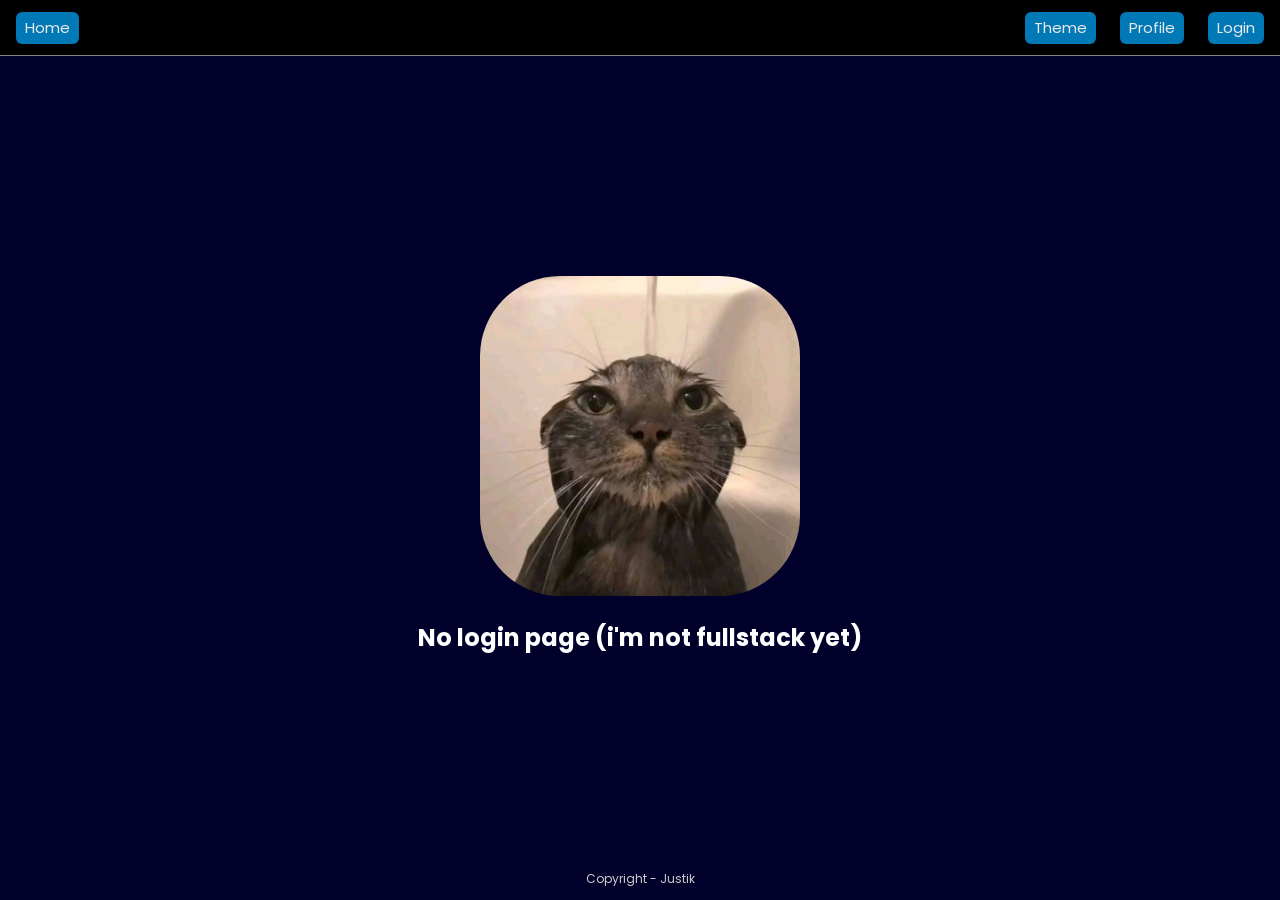
<file: login.html>
<!DOCTYPE html>
<html lang="en">
<head>
    <meta charset="UTF-8">
    <meta name="viewport" content="width=device-width, initial-scale=1.0">
    <title>Login | Weather App</title>
    <link rel="icon" href="images/weather-icon.png">
    <link rel="stylesheet" href="style.css">
    <script src="app.js" defer></script>
</head>
<body class="light-theme">
    <header>
        <nav>
            <ul>
                <li class="home-li"><a href="index.html">Home</a></li>
                <div class="theme-change-block">
                    <ul class="theme-list">
                        <div class="theme" id="lightTheme"><span class="light-theme-span"></span></div>
                        <div class="theme" id="darkTheme"><span class="dark-theme-span"></span></div>
                        <div class="theme" id="blackOrangeTheme"><span class="black-orange-theme-span"></span></div>
                    </ul>
                    <li class="theme-li">Theme</li>
                </div>
                <li class="theme-li-2">Theme</li>
                <li><a href="profile.html">Profile</a></li>
                <li><a href="login.html">Login</a></li>
            </ul>
        </nav>
    </header>
    <main class="login-main">
        <img class="login-img" src="images/cat-in-the-shower.jpg">
        <h2>No login page (i'm not fullstack yet)</h2>
        <div class="custom-selector">
            <span class="light-theme-span" id="currentTheme"></span><svg xmlns="http://www.w3.org/2000/svg" height="24px" viewBox="0 -960 960 960" width="24px" fill="#434343"><path d="M480-360 280-560h400L480-360Z"/></svg>
            <ul>
                <li><span class="light-theme-span"></span></li>
                <li><span class="dark-theme-span"></span></li>
                <li><span class="black-orange-theme-span"></span></li>
            </ul>
        </div>
    </main>
    <footer>
        <p>Copyright - Justik</p>
    </footer>
</body>
</html>
</file>
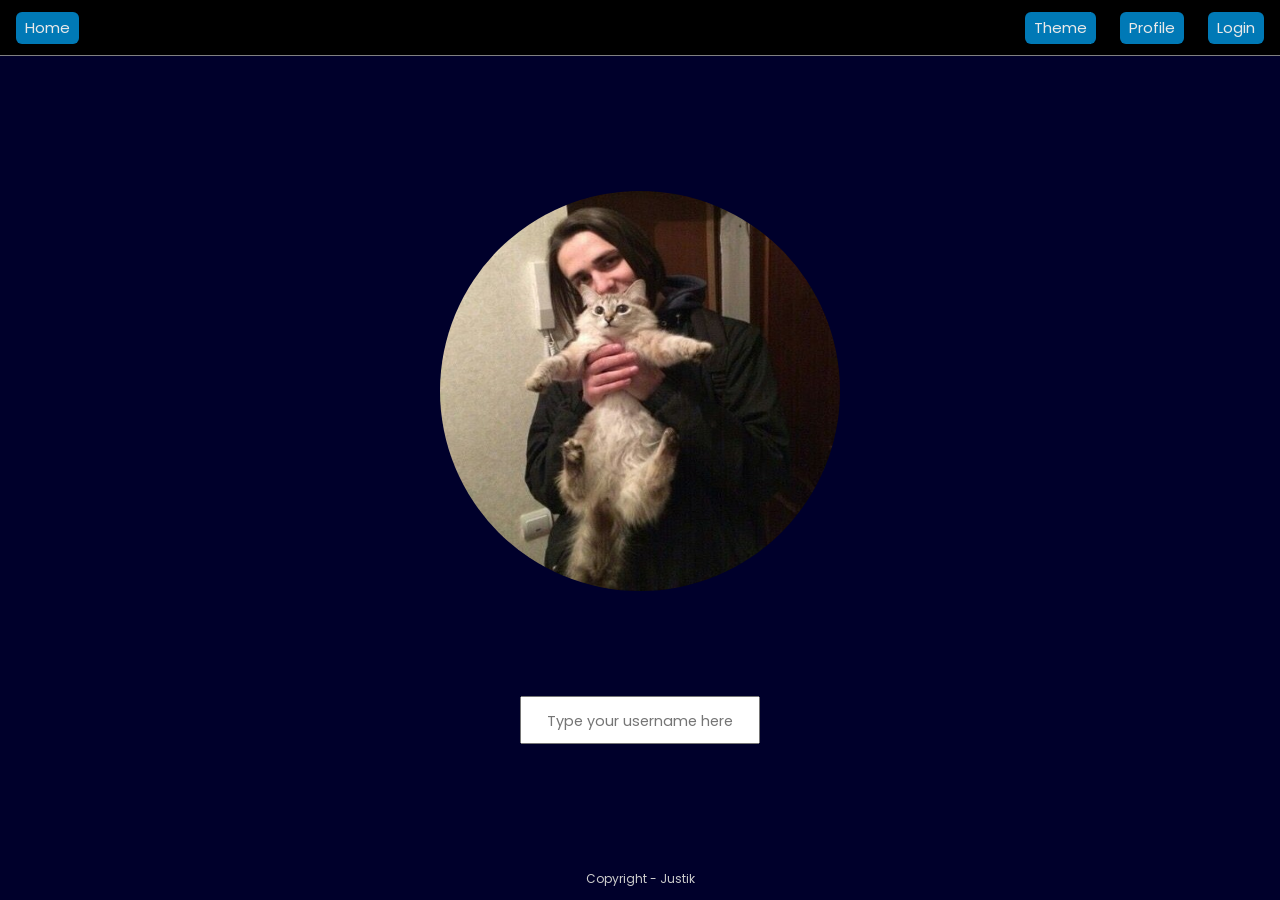
<file: profile.html>
<!DOCTYPE html>
<html lang="en">
<head>
    <meta charset="UTF-8">
    <meta name="viewport" content="width=device-width, initial-scale=1.0">
    <title>Profile | Weather App</title>
    <link rel="icon" href="images/weather-icon.png">
    <link rel="stylesheet" href="style.css">
    <script src="app.js" defer></script>
</head>
<body class="light-theme">
    <header>
        <nav>
            <ul>
                <li class="home-li"><a href="index.html">Home</a></li>
                <div class="theme-change-block">
                    <ul class="theme-list">
                        <div class="theme" id="lightTheme"><span class="light-theme-span"></span></div>
                        <div class="theme" id="darkTheme"><span class="dark-theme-span"></span></div>
                        <div class="theme" id="blackOrangeTheme"><span class="black-orange-theme-span"></span></div>
                    </ul>
                    <li class="theme-li">Theme</li>
                </div>
                <li class="theme-li-2">Theme</li>
                <li><a href="profile.html">Profile</a></li>
                <li><a href="login.html">Login</a></li>
            </ul>
        </nav>
    </header>
    <main class="profile-main">
        <img class="profile-img" src="images/FaceCat.jpg">
        <form id="profileForm">
            <input class="profile-username-input" placeholder="Type your username here" type="text">
        </form>
        <div class="custom-selector">
            <span class="light-theme-span" id="currentTheme"></span><svg xmlns="http://www.w3.org/2000/svg" height="24px" viewBox="0 -960 960 960" width="24px" fill="#434343"><path d="M480-360 280-560h400L480-360Z"/></svg>
            <ul>
                <li><span class="light-theme-span"></span></li>
                <li><span class="dark-theme-span"></span></li>
                <li><span class="black-orange-theme-span"></span></li>
            </ul>
        </div>
    </main>
    <footer>
        <p>Copyright - Justik</p>
    </footer>
</body>
</html>
</file>
<file: style.css>
@import url('https://fonts.googleapis.com/css2?family=Poppins:ital,wght@0,100;0,200;0,300;0,400;0,500;0,600;0,700;0,800;0,900;1,100;1,200;1,300;1,400;1,500;1,600;1,700;1,800;1,900&display=swap');

:root {
    --bg-color: rgb(0, 0, 43);
    --primary-color: rgb(0, 121, 182);
    --accent-color: rgb(0, 80, 119);
    --text-color: rgb(234, 234, 234);
    --basic-font: Poppins, "Segoe Ui", sans-serif;
    --container-color: #fff;
    --mini-container-color: #F8EDE1;
    --mini-container-text-color: #89817B;
    --mini-container-text-color-2: rgb(30, 92, 173);
    --border-color: #ccc;
    --border-color-2: #ccc;
    --button-text-color: black;
    --linear-1: rgb(0, 251, 255);
    --linear-2: rgb(0, 0, 43);
    --change-menu-bg-color: #fff;
    --button-bg-color: #FAFAFA;
    --button-bg-color-hover: rgb(156, 156, 156);
    --profile-username-color: #fff;
    --current-time: #fff;
    --scrollbar-color: #fff;
    --scrollbar-color-hover: #aaaaaa;
}

.light-theme {
    --bg-color: rgb(0, 0, 43);
    --primary-color: rgb(0, 121, 182);
    --accent-color: rgb(0, 80, 119);
    --text-color: rgb(234, 234, 234);
    --basic-font: Poppins, "Segoe Ui", sans-serif;
    --container-color: #fff;
    --mini-container-color: #F8EDE1;
    --mini-container-text-color: #89817B;
    --mini-container-text-color-2: rgb(30, 92, 173);
    --border-color: #ccc;
    --border-color-2: #ccc;
    --button-text-color: black;
    --linear-1: rgb(0, 251, 255);
    --linear-2: rgb(0, 0, 43);
    --change-menu-bg-color: #fff; 
    --button-bg-color: #FAFAFA;
    --button-bg-color-hover: rgb(156, 156, 156);
    --profile-username-color: #fff;
    --current-time: #fff;
    --scrollbar-color: #fff;
    --scrollbar-color-hover: #aaaaaa;
}

.dark-theme {
    --bg-color: rgb(0, 0, 0);
    --primary-color: rgb(59, 61, 62);
    --accent-color: rgb(44, 44, 44);
    --text-color: rgb(27, 27, 27);
    --basic-font: Poppins, "Segoe Ui", sans-serif;
    --container-color: #2c2c2c;
    --mini-container-color: #a0a0a0;
    --mini-container-text-color: #4e4e4e;
    --mini-container-text-color-2: rgb(30, 92, 173);
    --border-color: #717171;
    --border-color-2: #717171;
    --button-text-color: #ccc;
    --linear-1: rgb(142, 142, 142);
    --linear-2: rgb(0, 0, 0);
    --change-menu-bg-color: #ccc; 
    --button-bg-color: #b3b3b3;
    --button-bg-color-hover: rgb(112, 112, 112);
    --profile-username-color: #ccc;
    --current-time: rgb(71, 71, 71);
    --scrollbar-color: rgb(75, 75, 75);
    --scrollbar-color-hover: #292929;
}

.black-orange-theme {
    --bg-color: rgb(0, 0, 0);
    --primary-color: rgb(153, 69, 0);
    --accent-color: rgb(111, 50, 0);
    --text-color: rgb(27, 27, 27);
    --basic-font: Poppins, "Segoe Ui", sans-serif;
    --container-color: #2c2c2c;
    --mini-container-color: #a0a0a0;
    --mini-container-text-color: #4e4e4e;
    --mini-container-text-color-2: rgb(0, 100, 83);
    --border-color: #717171;
    --border-color-2: #494949;
    --button-text-color: #ccc;
    --linear-1: rgb(142, 142, 142);
    --linear-2: rgb(107, 52, 0);
    --change-menu-bg-color: #ffba79; 
    --button-bg-color: #b3b3b3;
    --button-bg-color-hover: rgb(112, 112, 112);
    --profile-username-color: #ccc;
    --current-time: rgb(71, 71, 71);
    --scrollbar-color: rgb(75, 75, 75);
    --scrollbar-color-hover: #292929;
}

@keyframes slideIn {
    0% {
        transform: translateX(-30%);
        opacity: 0.5;
    }
    100% {
        transform: translateX(0);
        opacity: 1;
    }
}

@keyframes slideInB {
    0% {
        transform: translateX(-10%);
        opacity: 0.5;
    }
    100% {
        transform: translateX(0);
        opacity: 1;
    }
}

@keyframes ReverseslideIn {
    0% {
        transform: translateX(10%);
        opacity: 0.5;
    }
    100% {
        transform: translateX(0);
        opacity: 1;
    }
}

* {
    margin: 0;
    padding: 0;
    box-sizing: border-box;
    font-family: "Poppins", "Segoe Ui", sans-serif;
}

nav {
    display: flex;
    align-items: center;
    height: 3.5em;
    background: black;
    border-bottom: 1px solid grey;
}

nav ul {
    display: flex;
    justify-content: flex-end;
    margin-right: 1em;
    gap: 1.5em;
    list-style: none;
    width: 100%;
}

body {
    height: 100vh;
    display: grid;
    grid-template-rows: auto 1fr auto;
    align-items: center;
    background: var(--bg-color);
}

main {
    position: relative;
    top: 4.4vh;
    height: 100%;
    display: flex;
    justify-content: center;
}

footer {
    position: relative;
    bottom: 0;
}

footer p {
    position: relative;
    font-size: 12px;
    text-align: center;
    color: var(--border-color);
    margin-bottom: 1em;
}

nav li {
    width: fit-content;
    display: flex;
    background-color: var(--primary-color);
    border-radius: 6px;
}

nav li:hover {
    background-color: var(--accent-color);
}

.theme-li, .theme-li-2 {
    position: relative;
    padding: 0.3em 0.6em;
    font-size: 15px;
    text-decoration: none;
    color: var(--text-color);
    font-family: var(--basic-font);
    cursor: pointer;
}

.theme-li-2 {
    display: none;
}

.theme {
    position: relative;
    display: flex;
    align-self: center;
    width: 15px;
    height: 15px;
}

.theme span {
    opacity: 0;
    transition: opacity 0.5s;
}

.light-theme-span, .dark-theme-span, .black-orange-theme-span {
    position: absolute;
    left: 50%;
    transform: translateX(-50%);
    width: 15px;
    height: 15px;
    cursor: pointer;
}

.light-theme-span {
    background: linear-gradient(to bottom right, rgb(0, 121, 182) 55%, rgb(0, 0, 43));
}

.dark-theme-span {
    background: linear-gradient(to bottom right, #ccc, black);
}

.black-orange-theme-span {
    background: linear-gradient(to bottom right, orange, black);
}

.theme-list {
    display: flex;
    justify-content: flex-start;
    position: absolute;
    padding-left: 1em;
    margin-right: 0;
    height: 99%;
    width: 3em;
    right: 0;
    list-style: none;
    transition: width 1s;
}

.home-li {
    margin-left: 1em;
    margin-right: auto;
}

.custom-selector {
    display: none;
    align-items: center;
    border-radius: 6px;
    width: 2em;
    height: 1.85em;
    background: var(--change-menu-bg-color);
    position: fixed;
    right: 1em;
    top: 30%;
    cursor: pointer;
    opacity: 0.85;
}

.custom-selector > .light-theme-span, .custom-selector > .dark-theme-span, .custom-selector > .black-orange-theme-span {
    margin-left: -0.4em;
    width: 14px;
    height: 14px;
}

.custom-selector ul {
    display: flex;
    gap: 0.4em;
    border-radius: 6px;
    justify-content: center;
    flex-direction: column;
    list-style: none;
    position: absolute;
    background: #fff;
    width: 2em;
    height: 0em;
    top: 2.2em;
    transition: height 0.2s;
}

.custom-selector ul.ul-height {
    height: 5em;
}

.custom-selector ul li {
    display: none;
    position: relative;
    justify-content: center;
    width: 100%;
    height: 1em;
    transition: display 0.2s;
}

.custom-selector ul li.block {
    display: flex;
}

.custom-selector svg {
    width: 26px;
    height: 26px;
    margin-left: 0.8em;
    transition: transform 0.2s;
}

nav a {
    padding: 0.3em 0.6em;
    font-size: 15px;
    text-decoration: none;
    color: var(--text-color);
    font-family: var(--basic-font);
}

.theme-change-block {
    position: relative;
    display: flex;
    justify-content: flex-end;
    border-radius: 6px;
    width: 3em;
    background: linear-gradient(to right, var(--change-menu-bg-color) 90%, black 10%);
    transition: width 1s;
}

.theme-change-block:hover {
    width: 12em;
}

.theme-change-block:hover .theme-list {
    width: 12em;
}

.theme-change-block:hover .light-theme-span, .theme-change-block:hover .dark-theme-span, .theme-change-block:hover .black-orange-theme-span {
    opacity: 1;
    transition: opacity 0.8s cubic-bezier(0.31,-0.28, 0.41, 1.26);
}

.weather-background {
    position: relative;
    width: 85%;
    height: 90%;
    background: var(--primary-color);
    border-radius: 1em;
    display: flex;
    justify-content: center;
    align-items: center;
    z-index: 0;
}

.change-mode {
    position: absolute;
    top: 1em;
    right: 1em;
}

.weather-project-2 {
    display: none;
    position: relative;
}

.weather-project-3 {
    width: 100%;
    display: none;
    flex-direction: column;
    gap: 1em 0;
}

.weather-project-3 h2 {
    color: var(--text-color);
    text-align: center;
}

.kharkiv-8days-weather-container, .zabrze-8days-weather-container, .gottmadingen-8days-weather-container, .sandanski-8days-weather-container, .daily-weather {
    display: flex;
    flex-direction: row;
}

.kharkiv-8days-weather, .zabrze-8days-weather, .gottmadingen-8days-weather, .sandanski-8days-weather {
    width: 60vw;
    margin: 0 auto;
}

.kharkiv-8days-weather-container , .zabrze-8days-weather-container , .gottmadingen-8days-weather-container ,.sandanski-8days-weather-container{
    border: 2px solid var(--border-color-2);
    padding: 0.1em 1em 0.1em 1em;
    border-radius: 10px;
}

[class*="-8days-weather-container-inner"] {
    width: 100%;
    display: flex;
    gap: 2em;
    border-radius: 10px;
    padding: 0.7em 0 0.7em 0em;
    margin: 0 auto;
    overflow-x: auto;
}

[class*="-8days-weather-container-inner"]::-webkit-scrollbar {
    width: 90px;
    height: 7px;
}

[class*="-8days-weather-container-inner"]::-webkit-scrollbar-track {
    background: transparent;
    border-radius: 10px;
    margin: 0 1px;
}

[class*="-8days-weather-container-inner"]::-webkit-scrollbar-thumb {
    border-radius: 10px;
    background: var(--scrollbar-color);
}

[class*="-8days-weather-container-inner"]::-webkit-scrollbar-thumb:hover {
    background: var(--scrollbar-color-hover);
}

.daily-weather {
    background: var(--container-color);
    opacity: 0.95;
    padding: 0.5em;
    border-radius: 10px;
    display: flex;
    justify-content: space-between;
    align-items: center;
    flex: 0 0 auto;
    min-width: 10em;
}

.day-of-the-week {
    margin-right: 0.5em;
}

.svg-container-2 {
    display: flex;
    justify-content: center;
    align-items: center;
    width: 35px;
    height: 20px;
    margin-left: 0.5em;
}

.full-weather-container {
    display: none;
}

.full-weather-container:last-child {
    margin-bottom: 5em;
}

.weather-container {
    display: grid;
    grid-template-columns: 300px 39em;
    grid-template-rows: auto 1fr;
    gap: 1.5em 0.8em;
}

.weather-h1 {
    text-align: center;
    color: var(--text-color);
}

.weather {
    position: relative;
    grid-row: 2;
    height: 22.3em;
    padding: 0.8em;
    display: grid;
    gap: 0.2em;
    grid-template-rows: 63% 37%;
    background: var(--container-color);
    border-radius: 1em;
    align-items: center;
}

@property --angle {
    syntax: "<angle>";
    initial-value: 0deg;
    inherits: false;
}

.weather::after, .weather::before {
    --angle: 0deg;
    content: "";
    position: absolute;
    height: 100%;
    width: 100%;
    background: conic-gradient(from var(--angle), black, var(--primary-color), black, var(--primary-color), black);
    top: 50%;
    left: 50%;
    translate: -50% -50%;
    z-index: -1;
    border-radius: 1em;
    padding: 4px;
    animation: 3s spin linear infinite;
}

@keyframes spin {
    from {
        --angle: 0deg;
    }
    to {
        --angle: 360deg;
    }
}

.weather::before {
    filter: blur(1.5rem);
    opacity: 0.5;
}

.weather h2 {
    display: flex;
    justify-content: center;
    font-size: 1.4em;
    padding: 0.5em 0;
}

.weather-details-1 {
    height: 100%;
    position: relative;
    display: grid;
    grid-template-rows: 3fr 1fr;
    border-radius: 0.5em;
    padding: 0.5em;
    background: url("images/white-bg.png");
    background-size: cover;
    background-position: center;
    background-repeat: no-repeat;
    transition: background-image 0.2s ease;
}

.svg-container {
    padding-top: 1em;
    display: flex;
    justify-content: center;
    align-items: center;
    width: 35px;
    height: 20px;
}

.details {
    position: relative;
    grid-row: 2 / 3;
}

.temp-rn {
    color: var(--container-color);
    position: absolute;
    bottom: 0;
}

.temp-rn-p {
    position: relative;
    top: 0.2em;
    font-size: 2.3em;
}

.about-rn {
    font-size: 15px;
    font-weight: 500;
}

.about-feels {
    font-size: 12px;
    font-weight: 500;
}

.current-time {
    color: var(--current-time);
    font-size: 11px;
    font-weight: 500;
    position: absolute;
    top: 1.8em;
    right: 1em;
}

.more-info {
    color: var(--container-color);
    position: absolute;
    right: 0;
    bottom: 0;
}

.weather-details-2 {
    display: grid;
    grid-template-columns: repeat(3, 1fr);
    gap: 0.2em;
}

.details-2-more {
    height: 3.5em;
    display: grid;
    justify-content: center;
    align-items: center;
    border-radius: 0.5em;
    background: var(--mini-container-color);
}

.details-2-more span {
    display: flex;
    align-items: center;
    font-size: 10.5px;
    color: var(--mini-container-text-color);
}

.details-2-more svg {
    width: 12px;
    margin-right: 0.25em;
    fill: var(--mini-container-text-color);
}

.details-2-more p {
    display: flex;
    margin-top: -2.8em;
    color: var(--mini-container-text-color-2);
    justify-content: center;
    font-size: 10px;
}

.weather-2 {
    grid-row: 2;
    position: relative;
    background: var(--container-color);
    height: 22.3em;
    display: grid;
    grid-template-rows: 1fr 4fr 3fr;
    padding: 0.8em;
    border-radius: 1em;
}

.weather-2::after, .weather-2::before {
    --angle: 0deg;
    content: "";
    position: absolute;
    height: 100%;
    width: 100%;
    background: conic-gradient(from var(--angle), black, var(--primary-color), black, var(--primary-color), black);
    top: 50%;
    left: 50%;
    translate: -50% -50%;
    z-index: -1;
    border-radius: 1em;
    padding: 4px;
    animation: 6s spin linear infinite;
}

.weather-2 h3 {
    font-weight: 600;
}

.weather-img {
    position: relative;
    border-radius: 0.5em;
    height: 100%;
    width: 100%;
    z-index: 1;
}

.weather-img-container {
    position: relative;
    height: 10em;
    padding: 3px;
    border-radius: 0.5em;
}

.hourly-weather-container {
    overflow-y: hidden;
    overflow-x: auto;
    display: flex;
    gap: 0.2em;
    scrollbar-width: thin;
    scrollbar-color: transparent transparent;
    transition: scrollbar-color 2s;
}

.hourly-weather-container:hover {
    scrollbar-color: #ccc transparent;
    transition: scrollbar-color 1s;
}

.hourly-weather {
    display: flex;
    flex-direction: column;
    justify-content: center;
    border-radius: 0.5em;
    align-items: center;
    background: var(--mini-container-color);
    height: 7em;
    padding: 0.8em;
}

.hourly-icon {
    position: relative;
    top: 10%;
    margin-right: 3px;
    width: 30px;
    height: 25px;
}

.hour-time {
    top: -5px;
    white-space: nowrap;
    font-size: 12px;
    font-weight: 500;
}

.chance-of-precipitation {
    position: relative;
    top: 13%;
    font-size: 13px;
    font-weight: 500;
}

.hourly-weather-deg {
    position: relative;
    top: 10%;
    font-size: 18px;
    font-weight: 500;
}

button.right-arrow, button.left-arrow {
    position: absolute;
    cursor: pointer;
}

button.right-arrow, button.left-arrow {
    border: 0;
    outline: 0;
    width: 50px;
    height: 50px;
    border-radius: 0.5em;
}

button.right-arrow, button.left-arrow {
    display: flex;
    justify-content: center;
    align-items: center;
    background-color: var(--button-bg-color);
}

button.right-arrow:hover, button.left-arrow:hover {
    transition: 0.4s;
    background-color: var(--button-bg-color-hover);
}

button.right-arrow::after, button.left-arrow::after, button.right-arrow::before, button.left-arrow::before {
    --angle: 0deg;
    content: "";
    position: absolute;
    height: 100%;
    width: 100%;
    background: conic-gradient(from var(--angle), black, var(--primary-color), black, var(--primary-color), black);
    top: 50%;
    left: 50%;
    translate: -50% -50%;
    z-index: -1;
    border-radius: 0.5em;
    padding: 4px;
    animation: 6s spin linear infinite;
}

button.right-arrow svg, button.left-arrow svg {
    fill: rgb(0, 0, 43);
    width: 25px;
    height: 25px;
}

button.right-arrow {
    top: 52%;
    right: -7.5%;
}

button.left-arrow {
    top: 52%;
    left: -7.5%;
}

.weather-project {
    display: grid;
    gap: 0 2em;
}

.search-bar {
    position: absolute;
    top: 1em;
    left: 6em;
}

.search-bar input {
    border-radius: 5px;
    outline: 0;
    border: 0;
}

.weather-project > .weather {
    width: 16em;
}

.weather-project > .weather-h1 {
    top: -0.3em;
    position: relative;
}

.change-mode-button {
    color: var(--button-text-color);
    background: var(--container-color);
    position: relative;
    border: 0;
    outline: 0;
    padding: 0.35em;
    border-radius: 0.2em;
    font-weight: 500;
    cursor: pointer;
    z-index: 1;
}

.change-mode-button:hover {
    background: linear-gradient(to bottom right, var(--linear-1), var(--linear-2));
}

.profile-main, .login-main {
    top: 2svh;
    flex-direction: column;
    align-items: center;
}

.login-main {
    padding: 1em;
}

.profile-img {
    position: absolute;
    width: 25em;
    height: 25em;
    border-radius: 50%;
    margin-top: -20vh;
}

.profile-username-input {
    position: relative;
    text-align: center;
    font-size: 1.5em;
    width: 10em;
    height: 2em;
    margin-top: 53vh;
}

.profile-username-input::placeholder {
    position: relative;
    top: -5%;
    font-size: 0.6em;
}

.profile-username {
    margin-top: 53vh;
    font-size: 3em;
    text-align: center;
    color: var(--profile-username-color);
}

.login-img {
    margin-top: -2em;
    width: 20em;
    height: 20em;
    border-radius: 25%
}

.login-main h2 {
    text-align: center;
    margin-top: 1em;
    color: var(--profile-username-color);
}

.hidden {
    display: none;
}

.block {
    display: block;
}

.grid {
    display: grid;
}

.flex {
    display: flex;
}

.slideIn {
    animation: slideIn 1s ease-out;
}

.slideInB {
    animation: slideInB 0.8s ease-out;
}

.reverseSlideIn {
    animation: ReverseslideIn 0.8s ease-out;
}

.displaySlide {
    display: block;
}

.custom-selector ul.flex {
    display: flex;
}

.rotate-svg {
    transform: rotate(-180deg);
}

@media (max-width: 1350px) {
    body {
        min-height: 100%;
    }
    .weather-project {
        width: 100%;
        justify-content: center;
        grid-template-columns: repeat(2, 16em);
        grid-template-rows: repeat(2, 1fr);
        gap: 4em 25%;
        margin-top: 3em;
    }
    .weather-project > .weather {
        height: 15em;
    }
    #weather-1, #h1-1 {
        grid-column-start: 1;
        grid-row-start: 1;
    }
    #weather-2, #h1-2 {
        grid-column-start: 1;
        grid-row-start: 2;
    }
    #weather-3, #h1-3 {
        grid-column-start: 2;
        grid-row-start: 1;
    }
    #weather-4, #h1-4 {
        grid-column-start: 2;
        grid-row-start: 2;
    }
    .weather-h1 {
        font-size: 1.5em;
        margin-top: -1.3em;
    }
    .weather-project > .weather > .weather-details-2 > .details-2-more {
        height: 2.4em;
    }
    .weather-project > .weather > .weather-details-2 > .details-2-more span {
        font-size: 9px;
    }
    .weather-project > .weather > .weather-details-2 > .details-2-more p {
        font-size: 9px;
        margin-top: -1.8em;
    }
    .weather-project-2 > .full-weather-container {
        padding: 0 10%;
    }
    .weather-project-2 > .full-weather-container > .weather-container {
        grid-template-columns: 300px 1fr;
    }
    button.right-arrow {
        top: 48%;
        right: 2.5%;
    }
    button.left-arrow {
        top: 48%;
        left: 2.5%;
    }
}

@media (max-width: 1350px) and (max-height: 850px) {
    .weather-background {
        padding: 5em 0;
    }
}

@media (max-width: 1050px) {
    .weather-project {
        gap: 4em 10%;
    }
}

@media (max-width: 1000px) {
    .weather-project-2 > .full-weather-container > .weather-container {
        grid-template-columns: 230px 1fr;
    }
    .weather-project-2 > .full-weather-container > .weather-container > .weather {
        padding: 0.5em;
    }
}

@media (max-width: 950px) {
    .weather-project {
        width: 100%;
    }
    button.right-arrow {
        right: 1.5%;
    }
    button.left-arrow {
        left: 1.5%;
    }
}

@media (max-width: 810px) and (max-height: 850px) {
    .weather-background {
        padding: unset;
    }
}

@media (max-width: 810px) {
    main {
        height: unset;
    }
    .weather-project {
        height: 100%;
        justify-items: center;
        grid-template-columns: repeat(1, 1fr);
        grid-template-rows: repeat(4, 1fr);
        gap: 9em 0;
        padding: 15vh 0 10vh 0;
    }
    .weather-project > .weather {
        height: 22.3em;
    }
    #weather-1, #h1-1 {
        grid-column-start: 1;
        grid-row-start: 1;
    }
    #weather-2, #h1-2 {
        grid-column-start: 1;
        grid-row-start: 2;
    }
    #weather-3, #h1-3 {
        grid-column-start: 1;
        grid-row-start: 3;
    }
    #weather-4, #h1-4 {
        grid-column-start: 1;
        grid-row-start: 4;
    }
    .details-2-more, .weather-project > .weather > .weather-details-2 > .details-2-more {
        height: 3.5em;
    }
    .details-2-more span, .weather-project > .weather > .weather-details-2 > .details-2-more span {
        font-size: 10.5px;
    }
    .details-2-more p, .weather-project > .weather > .weather-details-2 > .details-2-more p {
        font-size: 10px;
        margin-top: -2.8em;
    }
    .weather-project-2 > .full-weather-container > .weather-container > .weather {
        padding: 0.8em;
    }
    .weather-project-2 {
        padding: 10em 2em;
    }
    .weather-project-2 > .full-weather-container > .weather-container {
        grid-template-rows: repeat(2, 1fr);
        grid-template-columns: 1fr;
    }
    .weather-project-2 > .full-weather-container > .weather-container > .weather {
        grid-row: 1;
    }
    button.right-arrow {
        top: 87%;
        right: 40.5%;
    }
    button.left-arrow {
        top: 87%;
        left: 40.5%;
    }
    .weather-background {
        margin-bottom: 5em;
    }
    .weather-project-3 {
        padding: 6em 0;
    }
}

@media (max-width: 690px) {
    button.right-arrow {
        top: 87%;
        right: 35.5%;
    }
    button.left-arrow {
        top: 87%;
        left: 35.5%;
    }
}

@media (max-width: 500px) {
    .theme-change-block {
        display: none;
    }
    .theme-li-2 {
        display: flex;
    }
    .custom-selector {
        display: flex;
    }
    .profile-img {
        width: 20em;
        height: 20em;
    }
    .profile-username {
        margin-top: 35vh;
    }
    .profile-username-input {
        margin-top: 35vh;
    }
    .login-main h2 {
        font-size: 1.4em;
    }
}

@media (max-width: 470px) {
    .weather-project-2 > .full-weather-container {
        padding: 0;
    }
    button.right-arrow, button.left-arrow {
        width: 40px;
        height: 40px;
    }
    button.right-arrow {
        top: 7%;
        right: 61%;
    }
    button.left-arrow {
        top: 7%;
        left: 15%;
    }
    .weather-project-2 {
        padding: 10em 1em 2em 1em;
    }
}

@media (max-width: 450px) {
    nav ul {
        justify-content: center;
        margin-right: 0;
    }
    .home-li {
        margin-left: 0;
        margin-right: unset;
    }
    .theme-change-block {
        margin-left: 1.5em;
    }
}

@media (max-width: 440px) {
    button.right-arrow {
        right: 59.5%;
    }
    button.left-arrow {
        left: 15%;
    }
}

@media (max-width: 405px) {
    button.right-arrow {
        right: 57%;
    }
    button.left-arrow {
        left: 15%;
    }
}

@media (max-width: 400px) {
    nav ul {
        gap: 1em;
    }
    .weather-project > .weather {
        width: 85%;
    }
    .profile-img {
        width: 15em;
        height: 15em;
    }
    .profile-username {
        margin-top: 25vh;
        font-size: 2.7em;
    }
    .profile-username-input {
        margin-top: 25vh;
    }
    .login-img {
        width: 16em;
        height: 16em;
    }
}

@media (max-width: 380px) {
    button.right-arrow {
        right: 55.5%;
    }
    button.left-arrow {
        left: 15.5%;
    }
}

@media (max-width: 355px) {
    button.right-arrow {
        right: 53.1%;
    }
    button.left-arrow {
        left: 15.1%;
    }
}

@media (max-width: 350px) {
    nav a {
        padding: 0.3em 0.5em;
    }
}

@media (min-height: 880px) {
    body {
        align-items: start;
    }
}

@media (min-height: 940px) {
    .profile-username, .profile-username-input {
        margin-top: 35vh;
    }
}
</file>
